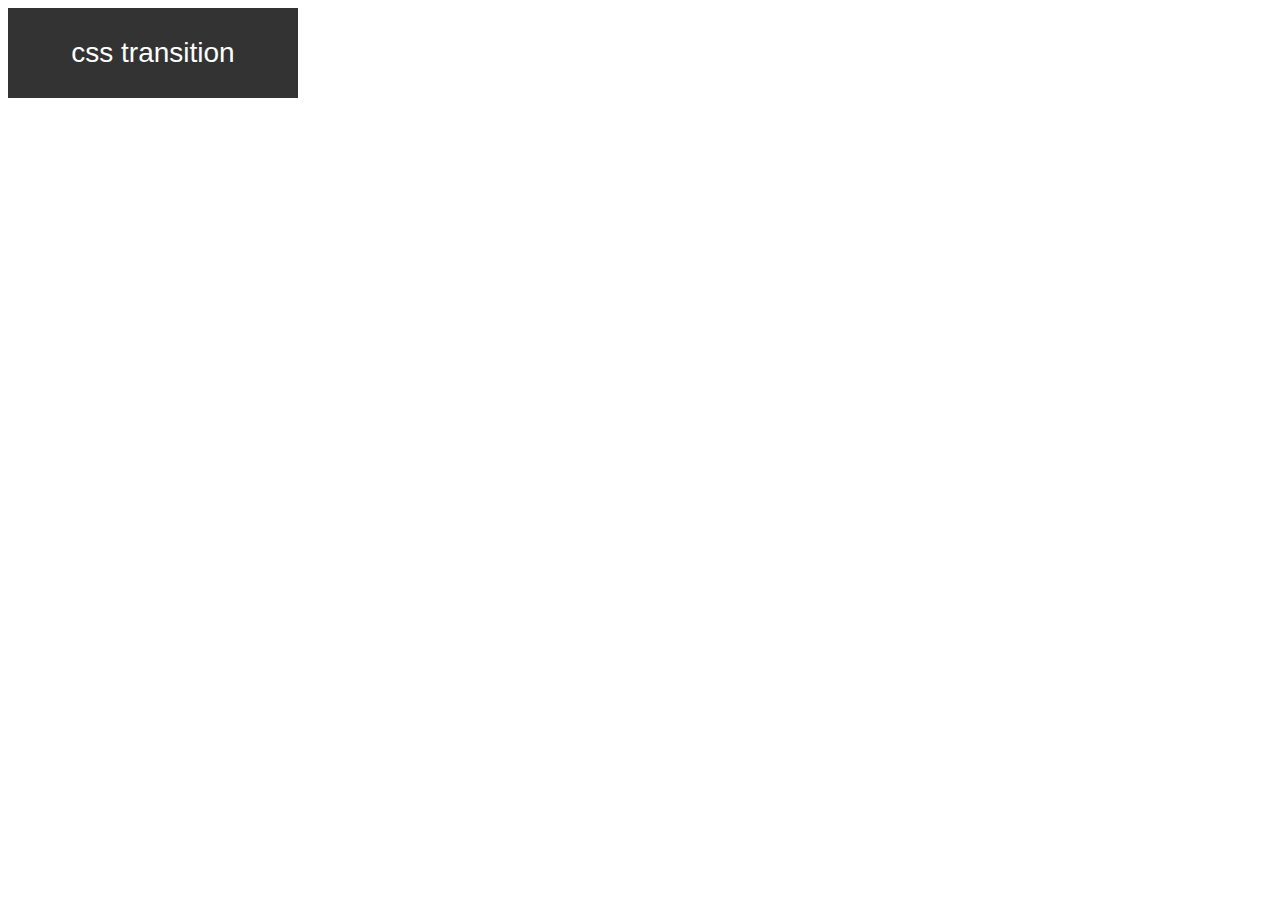
<file: 01_css_transitions/0_transition_property_and_duration/index.html>
<!DOCTYPE html>
<html lang="en">
  <head>
    <meta charset="UTF-8" />
    <meta name="viewport" content="width=device-width, initial-scale=1.0" />
    <title>Transition Intro</title>
    <link rel="stylesheet" href="style.css" />
  </head>
  <body>
    <button>css transition</button>
  </body>
</html>
</file>
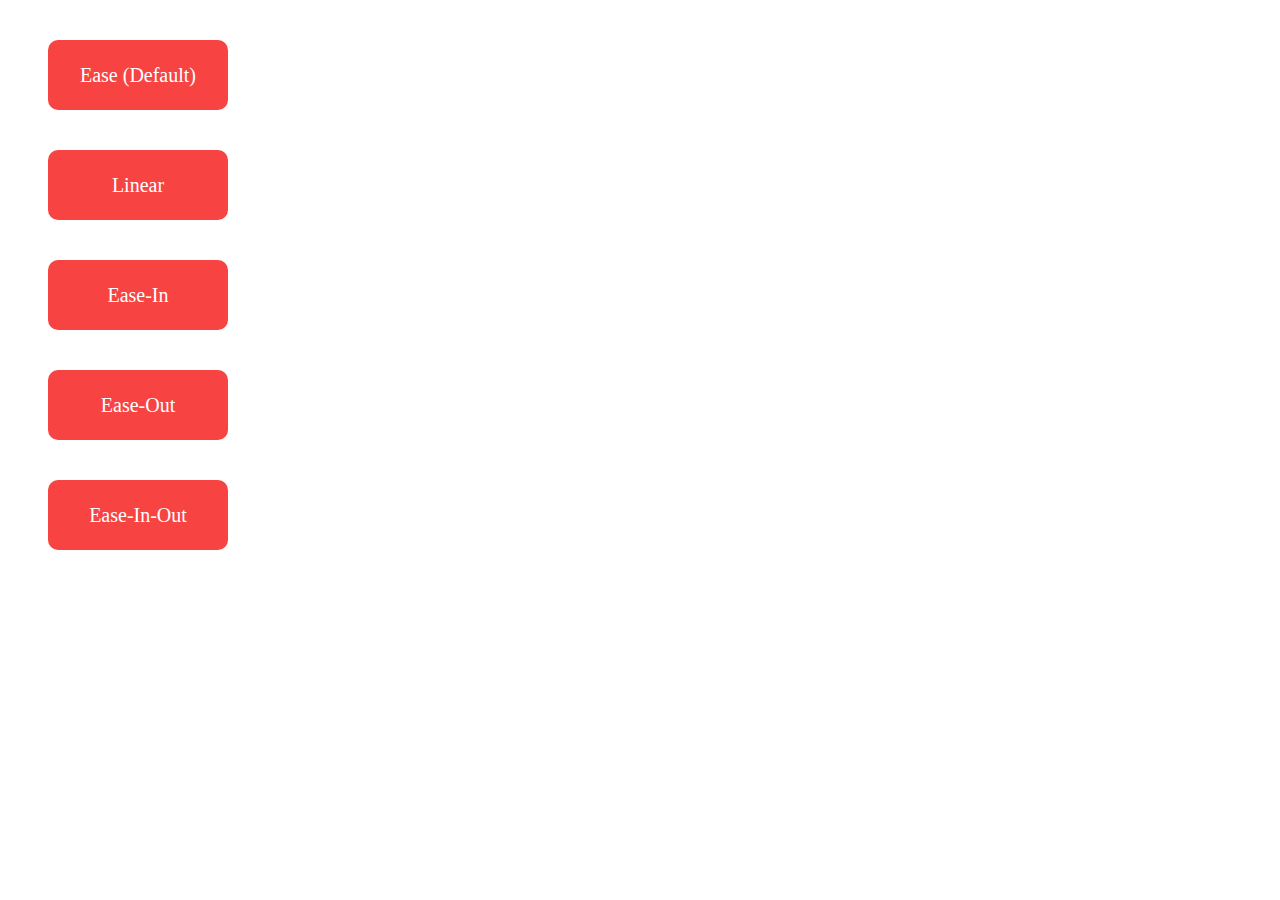
<file: 01_css_transitions/1_transition_timing_function_and_transition_delay/index.html>
<!DOCTYPE html>
<html lang="en">
  <head>
    <meta charset="UTF-8" />
    <meta name="viewport" content="width=device-width, initial-scale=1.0" />
    <title>transition-timing-function and transition-delay</title>
    <link rel="stylesheet" href="style.css" />
  </head>
  <body>
    <div class="container">
      <div id="ease" class="move">Ease (Default)</div>
      <div id="linear" class="move">Linear</div>
      <div id="ease-in" class="move">Ease-In</div>
      <div id="ease-out" class="move">Ease-Out</div>
      <div id="ease-in-out" class="move">Ease-In-Out</div>
    </div>
  </body>
</html>
</file>
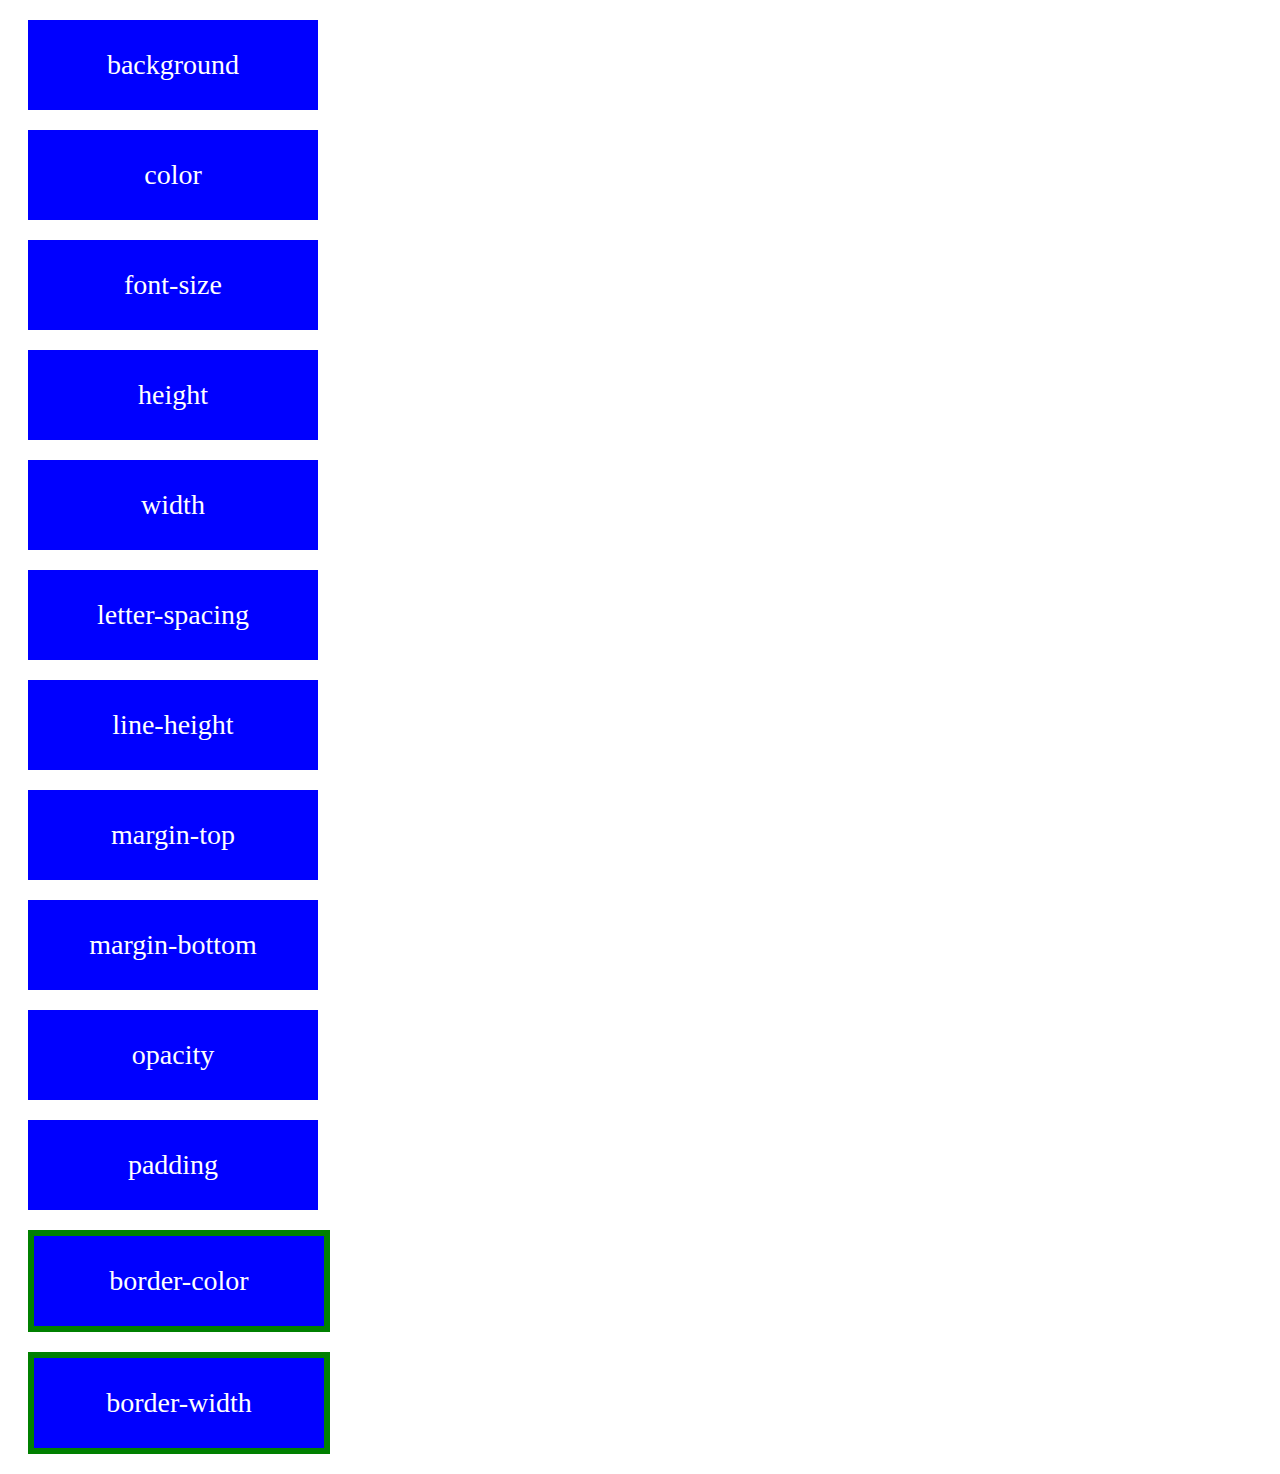
<file: 01_css_transitions/3_what_properties_can_be_transitioned/index.html>
<!DOCTYPE html>
<html lang="en-US">
    
<head>
    <meta charset="UTF-8">
    <meta name="viewport" content="width=device-width, initial-scale=1">
    <title>CSS animatin, transitions and transforms</title>
                
    <!-- OUR STYLESHEET -->
    <link rel="stylesheet" href="style.css" type="text/css" media="all">
    
</head>
    
<body>

	<div class="background">background</div>
	<div class="color">color</div>
	<div class="font-size">font-size</div>
	<div class="height">height</div>
	<div class="width">width</div>
	<div class="letter-spacing">letter-spacing</div>
	<div class="line-height">line-height</div>
	<div class="margin-top">margin-top</div>
	<div class="margin-bottom">margin-bottom</div>
	<div class="opacity">opacity</div>
	<div class="padding">padding</div>
	<div class="border-color">border-color</div>
	<div class="border-width">border-width</div>
    
</body>

</html>
</file>
<file: 01_css_transitions/0_transition_property_and_duration/style.css>
button {
  height: 90px;
  width: 290px;
  font-size: 28px;
  color: white;
  border: none;
  background-color: #333;
  transition-property: background-color;
  transition-duration: 1500ms;
}

button:hover {
  background-color: chocolate;
}
</file>
<file: 01_css_transitions/1_transition_timing_function_and_transition_delay/style.css>
.container {
  width: 960px;
}

.move {
  height: 50px;
  width: 150px;
  background-color: rgb(248, 67, 67);
  color: #fff;
  border-radius: 10px;
  margin: 2em;
  padding: 10px 15px;
  font-size: 20px;
  line-height: 50px;
  text-align: center;
  transition-property: translate();
  transition-duration: 3s;
  transition-delay: 200ms;
}

#ease {
  transition-timing-function: ease;
}

#linear {
  transition-timing-function: linear;
}

#ease-in {
  transition-timing-function: ease-in;
}

#ease-out {
  transition-timing-function: ease-out;
}

#ease-in-out {
  transition-timing-function: ease-in-out;
}

.move:hover {
  transform: translate(900px, 0);
}
</file>
<file: 01_css_transitions/3_what_properties_can_be_transitioned/style.css>
div {
	height: 90px;
	width: 290px;
	font-size: 28px;
	margin: 20px;
	color: white;
	border: none;
	background-color: blue;
	line-height: 90px;
	text-align: center;
	transition: all 1s;
}

.background:hover {
	background-color: green
}

.color:hover {
	color: red;
}

.font-size:hover {
	font-size: 32px;
}

.height:hover {
	height: 120px;
}

.width:hover {
	width: 340px;
}

.letter-spacing:hover {
	letter-spacing: 5px;
}

.line-height:hover {
	line-height: 120px;
}

.margin-bottom:hover {
	margin-bottom: 50px;
}

.margin-top:hover {
	margin-top: 50px;
}

.opacity:hover {
	opacity: .3;
}

.padding:hover {
	padding: 20px;
}

.border-color, .border-width {
	border: 6px solid green;
}

.border-color:hover {
	border-color: red;
}

.border-width:hover {
	border-width: 12px;
}
</file>
